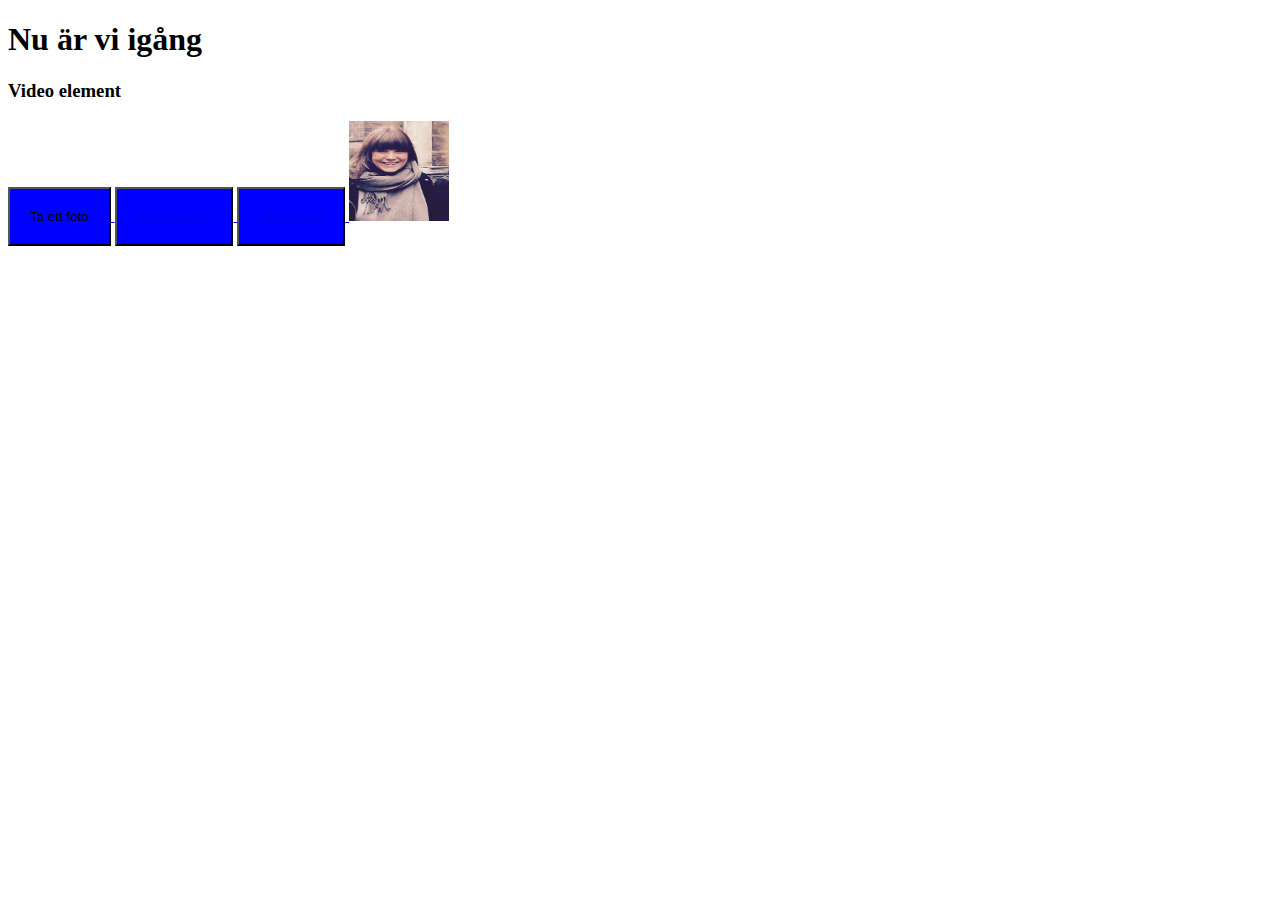
<file: learning-git kopia/index.html>
<!DOCTYPE html>
<html>
<head>
	<title>Testing</title>
</head>
<link rel="stylesheet" type="text/css" href="style1.css">
<body>
	<div class="container"></div>
	<h1>Nu är vi igång</h1>
	<div class="video">
		<h3>Video element</h3></div>
	<button class="button">Ta ett foto<a href="camera"></button>
	<button class="button">Dela ditt foto<a href="camera"></button>
	<button class="button">Släng fotot<a href="camera"></button>

	<img src="IMG_2206 (1).JPG" width="100" height="100">


</body>
</html>
</file>
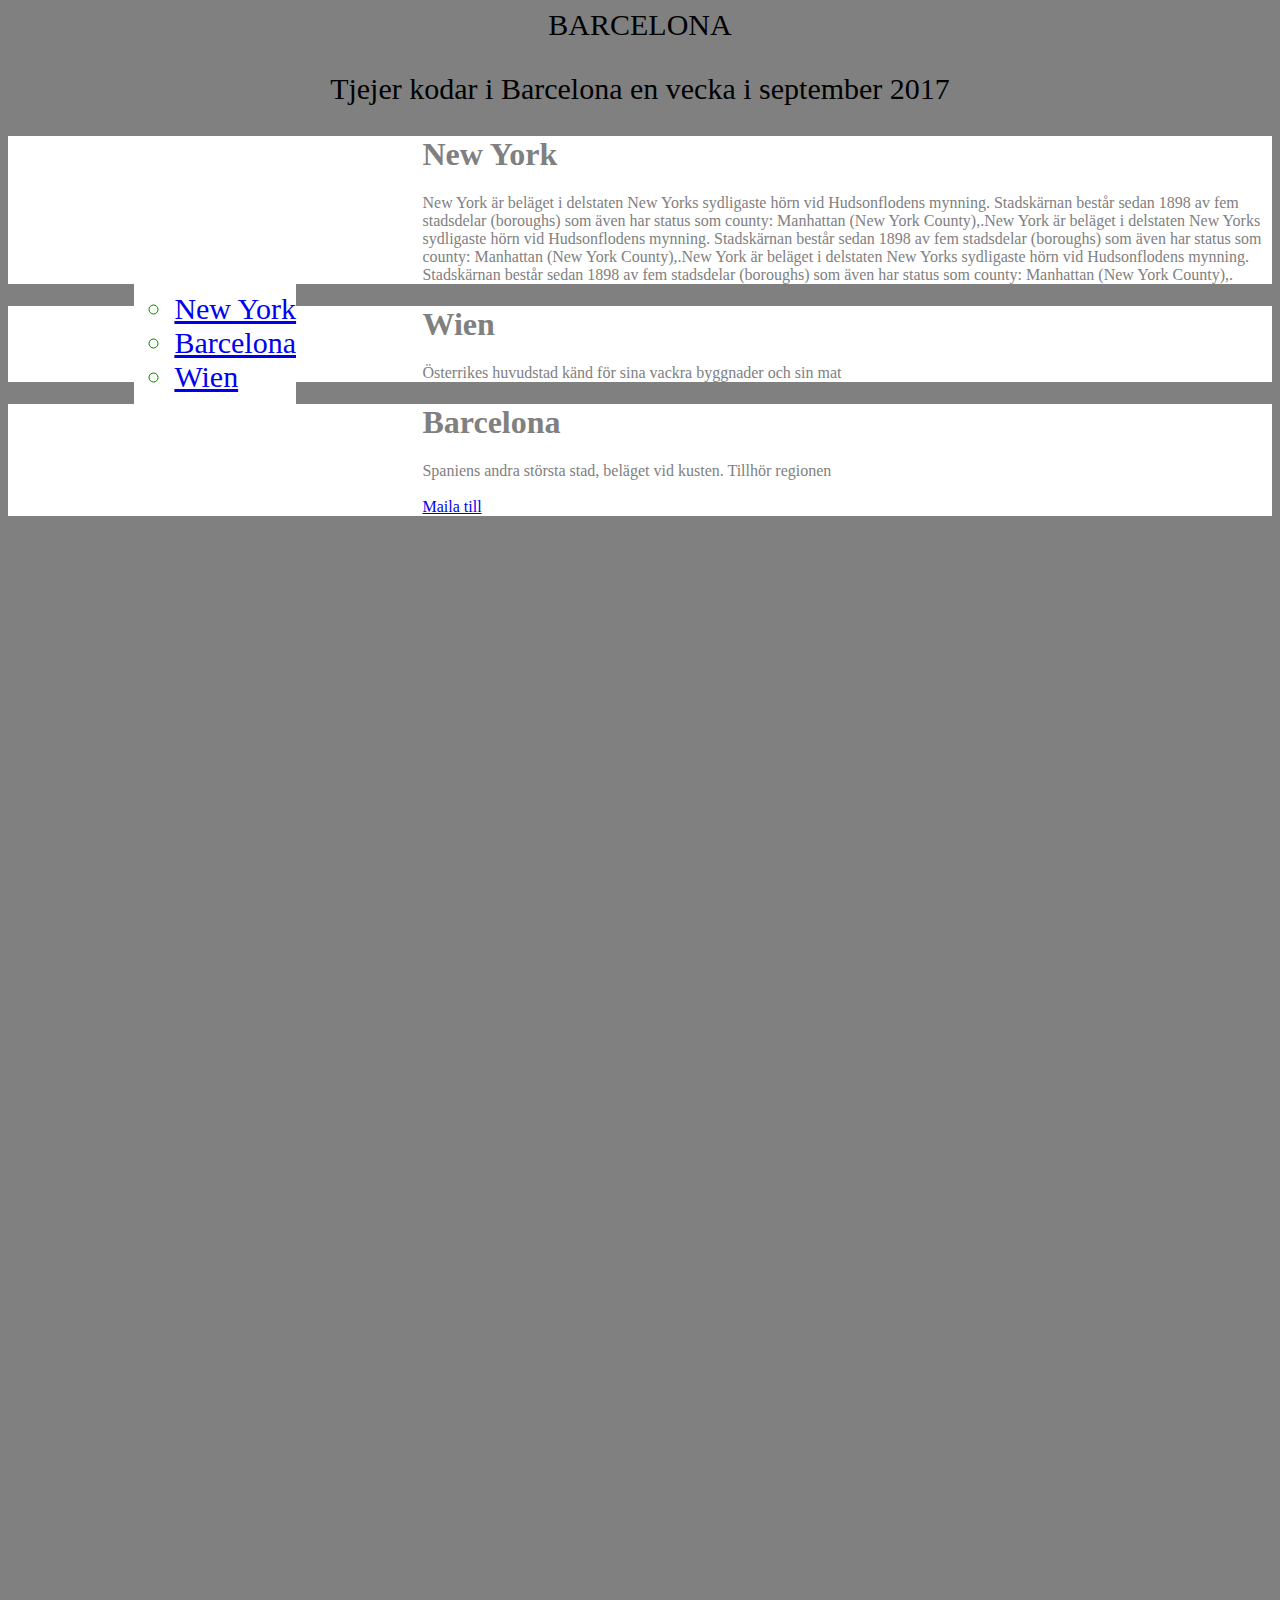
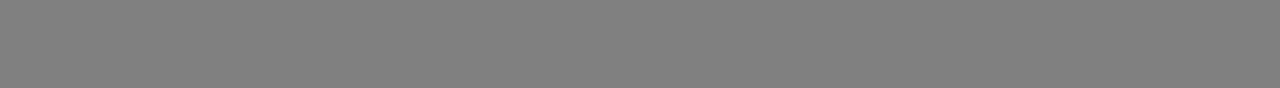
<file: Mina bästa städer kopia/barcelona.html>
<!DOCTYPE html>
<html>
<head>
	<title>Tjejer kodar</title>
</head>
<link rel="stylesheet" type="text/css" href="style.css">
<body>
	<div class="container"
	<h1 id='hero'>BARCELONA</h1> 
	<p>Tjejer kodar i Barcelona en vecka i september 2017</p>
	<nav id="Menu">
		<ul>
			<li><a href="#New York">New York</a></li>
			<li><a href="#Barcelona">Barcelona</a></li>
			<li><a href="#Wien">Wien</a></li>
		</ul>
	</nav>
	


<section>
	<h1 id="New York">New York</h1> 

	New York är beläget i delstaten New Yorks sydligaste hörn vid Hudsonflodens mynning. Stadskärnan består sedan 1898 av fem stadsdelar (boroughs) som även har status som county: Manhattan (New York County),.New York är beläget i delstaten New Yorks sydligaste hörn vid Hudsonflodens mynning. Stadskärnan består sedan 1898 av fem stadsdelar (boroughs) som även har status som county: Manhattan (New York County),.New York är beläget i delstaten New Yorks sydligaste hörn vid Hudsonflodens mynning. Stadskärnan består sedan 1898 av fem stadsdelar (boroughs) som även har status som county: Manhattan (New York County),.
</section>

<section>
	<h1 id="Wien">Wien</h1> 
	Österrikes huvudstad känd för sina vackra byggnader och sin mat
</section>
<section>
	<h1 id="Barcelona">Barcelona</h1> 
	Spaniens andra största stad, beläget vid kusten. Tillhör regionen 
	<br>
	<br>
	<a href="mailto:emelie.ardby@schibsted.com">Maila till</a>
</section>

</div>
</body>
</html>
</file>
<file: learning-git kopia/style1.css>
.button {background-color: blue;
padding: 20px;
margin: 10 px;
}
</file>
<file: Mina bästa städer kopia/style.css>
body {font-size: 30px;
	text-align: center;
	background-color: gray;
}
section {color: gray;
font-size: 16px;
text-align: left;
background-color: white;
}
nav { color: green;
	font-size: 30px;
	float: left;
	margin: 10%;
	margin-bottom:100%;
	text-align: left;
	background-color: white;
}
ul {list-style-type: circle;}
</file>
